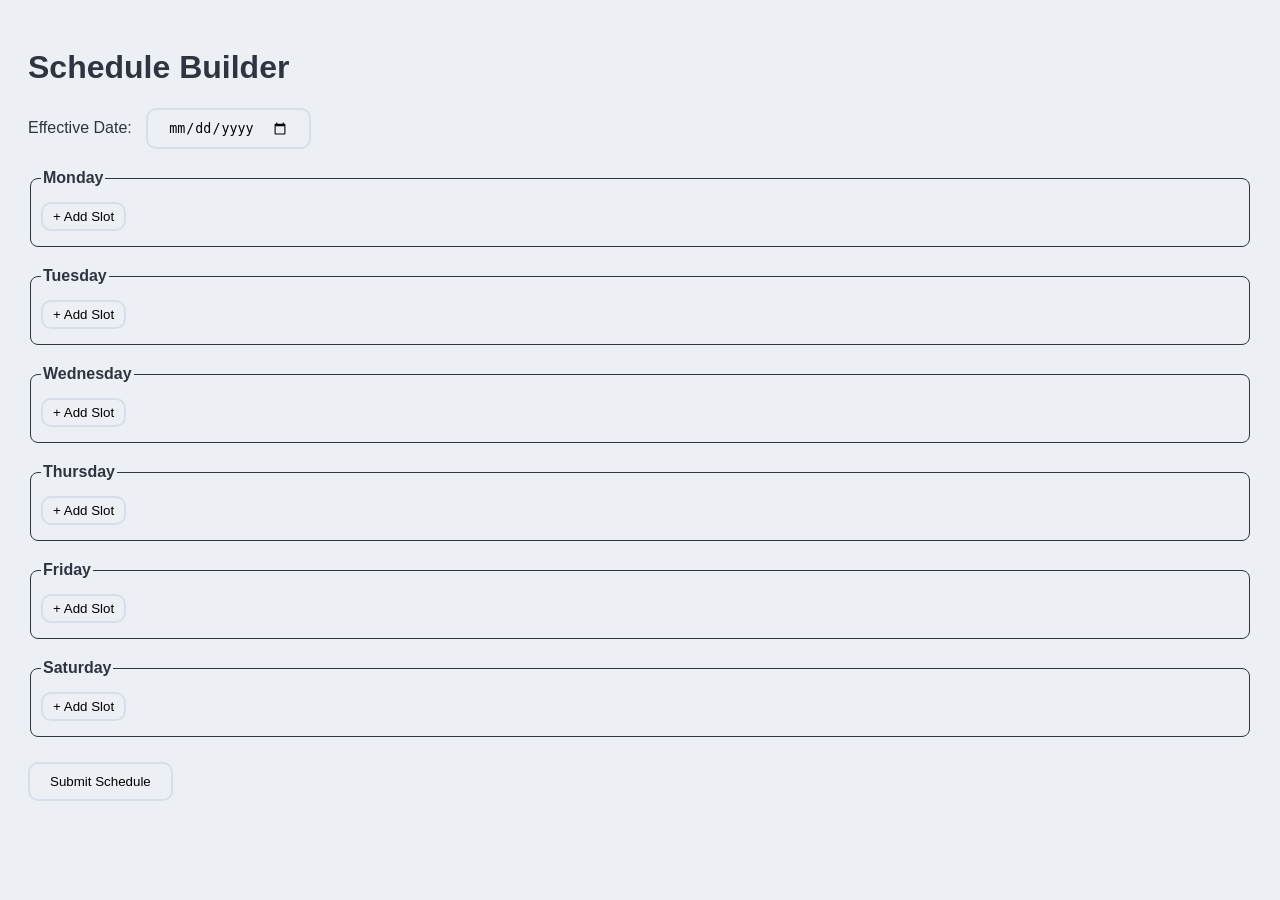
<file: templates/admin.html>
<!DOCTYPE html>
<html lang="en">
<head>
  <meta charset="UTF-8">
  <title>Admin Page</title>
  <style>
    input[type='date'] {margin: 0 10px; background-color: #eceff4; padding: 10px 20px; border: solid 2px #d8dee9; border-radius: 10px;}
    body { font-family: Arial, sans-serif; padding: 20px; background-color: #eceff4; color: #2e3440;}
    fieldset { margin-bottom: 20px; padding: 10px; border-radius: 8px; border: solid 1.5px;}
    legend { font-weight: bold; }
    .slot { margin: 5px 0; }
    select { margin-right: 10px; border: solid 2px #d8dee9; padding: 5px 10px; border-radius: 10px; background-color: #eceff4;}
    button { margin: 5px 0; cursor: pointer; border: solid 2px #d8dee9; padding: 5px 10px; border-radius: 10px; background-color: #eceff4;}
    button:hover {background-color: #e5e9f0;}
    button[type='submit'] {padding: 10px 20px;}
    form {margin: 20px 0}
  </style>
</head>
<body>
  <h1>Schedule Builder</h1>
  <label for="effective_date">Effective Date:</label>
  <input type="date" id="effective_date" required>

  <form id="scheduleForm">
    <!-- Weekdays -->
    <fieldset>
      <legend>Monday</legend>
      <div id="slots_0"></div>
      <button type="button" onclick="addSlot(0)">+ Add Slot</button>
    </fieldset>

    <fieldset>
      <legend>Tuesday</legend>
      <div id="slots_1"></div>
      <button type="button" onclick="addSlot(1)">+ Add Slot</button>
    </fieldset>

    <fieldset>
      <legend>Wednesday</legend>
      <div id="slots_2"></div>
      <button type="button" onclick="addSlot(2)">+ Add Slot</button>
    </fieldset>

    <fieldset>
      <legend>Thursday</legend>
      <div id="slots_3"></div>
      <button type="button" onclick="addSlot(3)">+ Add Slot</button>
    </fieldset>

    <fieldset>
      <legend>Friday</legend>
      <div id="slots_4"></div>
      <button type="button" onclick="addSlot(4)">+ Add Slot</button>
    </fieldset>

    <fieldset>
      <legend>Saturday</legend>
      <div id="slots_5"></div>
      <button type="button" onclick="addSlot(5)">+ Add Slot</button>
    </fieldset>

    <button type="submit">Submit Schedule</button>
  </form>

  <script>
    const hours = [...Array(24).keys()]; // 0–23
    const capacities = [...Array(10).keys()].map(x => x + 1);

    function addSlot(weekday) {
      const container = document.getElementById(`slots_${weekday}`);

      const div = document.createElement("div");
      div.className = "slot";

      const hourSelect = document.createElement("select");
      hours.forEach(h => {
        const opt = document.createElement("option");
        opt.value = h;
        opt.textContent = `${String(h).padStart(2,"0")}:00`;
        hourSelect.appendChild(opt);
      });

      const capSelect = document.createElement("select");
      capacities.forEach(c => {
        const opt = document.createElement("option");
        opt.value = c;
        opt.textContent = c;
        capSelect.appendChild(opt);
      });

      const removeBtn = document.createElement("button");
      removeBtn.type = "button";
      removeBtn.textContent = "Remove";
      removeBtn.onclick = () => div.remove();

      div.appendChild(hourSelect);
      div.appendChild(capSelect);
      div.appendChild(removeBtn);

      container.appendChild(div);
    }

    document.getElementById("scheduleForm").addEventListener("submit", function(e) {
      e.preventDefault();

      const effectiveDate = document.getElementById("effective_date").value;
      if (!effectiveDate) {
        alert("Please select an effective date.");
        return;
      }

      alert('Schedule Submitted!');

      const schedule = {
        effective_date: effectiveDate,
        slots: []
      };

      for (let weekday = 0; weekday < 7; weekday++) {
        document.querySelectorAll(`#slots_${weekday} .slot`).forEach(slot => {
          const hour = slot.querySelector("select:nth-child(1)").value;
          const capacity = slot.querySelector("select:nth-child(2)").value;
          schedule.slots.push({
            weekday,
            hour: parseInt(hour),
            capacity: parseInt(capacity)
          });
        });
      }

      fetch("/admin", {
        method: "POST",
        headers: { "Content-Type": "application/json" },
        body: JSON.stringify(schedule)
      })
      .then(r => r.json())
      .then(d => {console.log("Server response:", d)})
      .catch(err => console.error("Error:", err));
    });
  </script>
</body>
</html>
</file>
